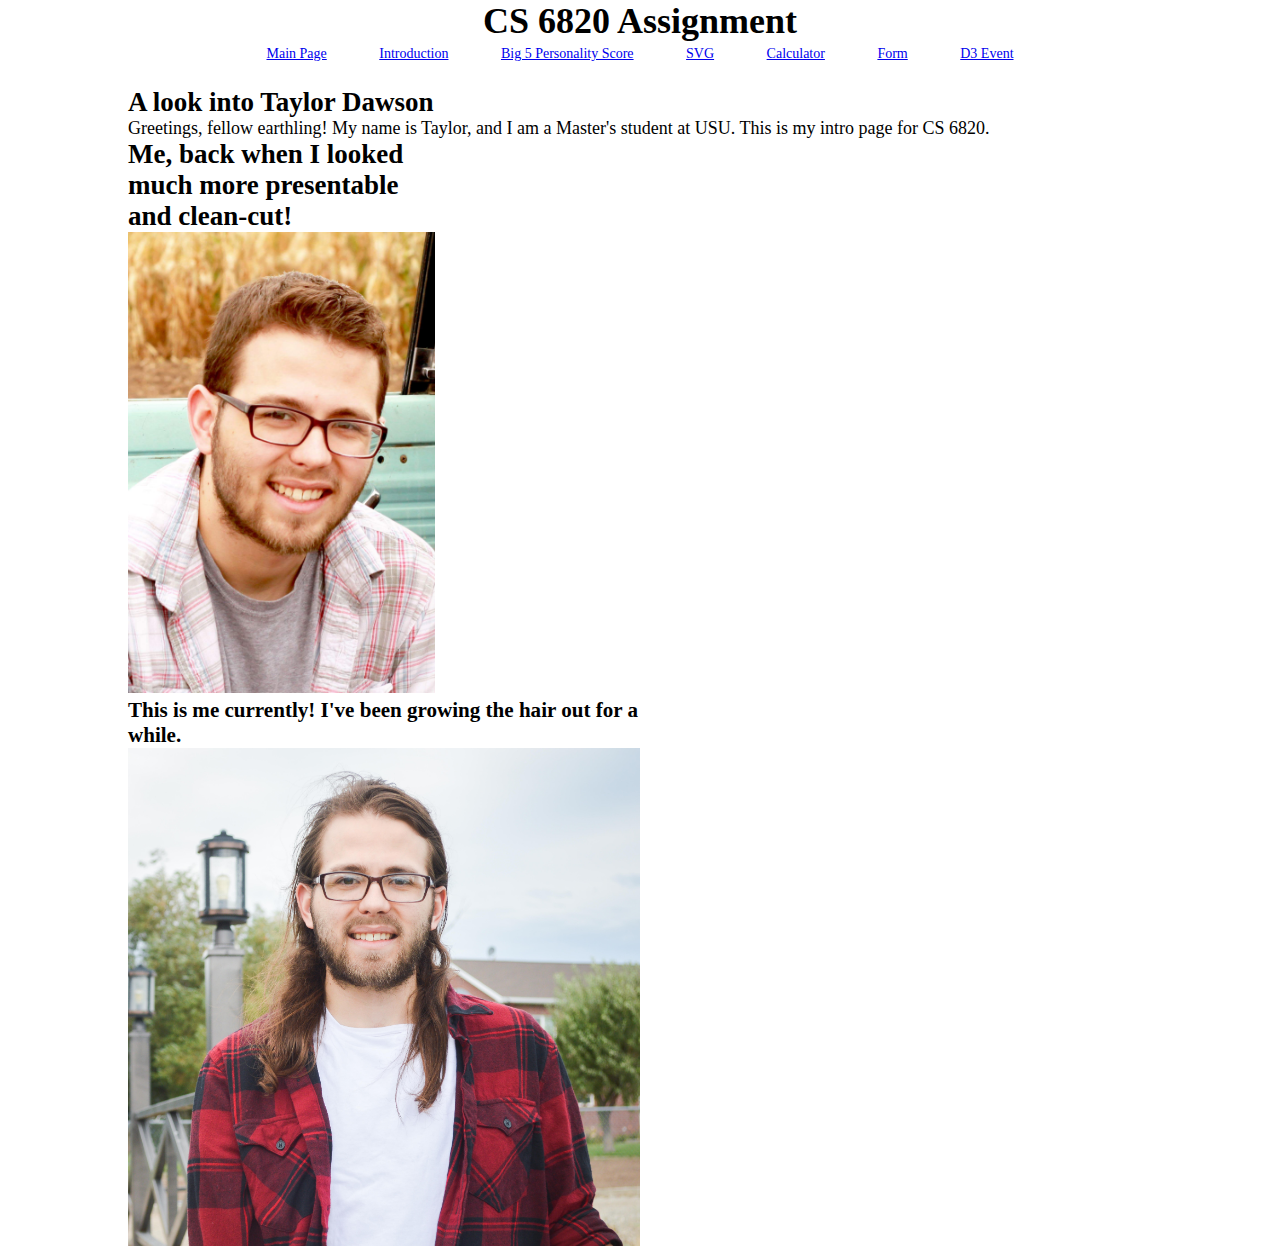
<file: index.html>
<!DOCTYPE html>
<html lang="en">
  <head>
    <meta charset="UTF-8" />
    <meta http-equiv="X-UA-Compatible" content="IE=edge" />
    <meta name="viewport" content="width=device-width, initial-scale=1.0" />
    <link rel="stylesheet" href="css/main.css" />
    <title>Assignment Main Page</title>
  </head>
  <body>
    <div class="container">
      <header>
        <h1>CS 6820 Assignment</h1>

        <nav>
          <a href="index.html">Main Page</a>
          <a href="introduction.html">Introduction</a>
          <a href="big5.html">Big 5 Personality Score</a>
          <a href="svg.html">SVG</a>
          <a href="calculator.html">Calculator</a>
          <a href="form.html">Form</a>
          <a href="d3event.html">D3 Event</a>
        </nav>
      </header>

      <h2>A look into Taylor Dawson</h2>
      <p>
        Greetings, fellow earthling! My name is Taylor, and I am a Master's
        student at USU. This is my intro page for CS 6820.
      </p>

      <section class="pics-and-info">
        <div class="old-pic-container">
          <h2>Me, back when I looked much more presentable and clean-cut!</h2>
          <img src="images/me_old.jpg" alt="A picture of me with short hair" />
        </div>

        <div class="fam-pic-container">
          <h3>
            This is me currently! I've been growing the hair out for a while.
          </h3>
          <img
            src="images/me.jpg"
            alt="A current picture of me and my family"
          />
        </div>
      </section>
    </div>
  </body>
</html>
</file>
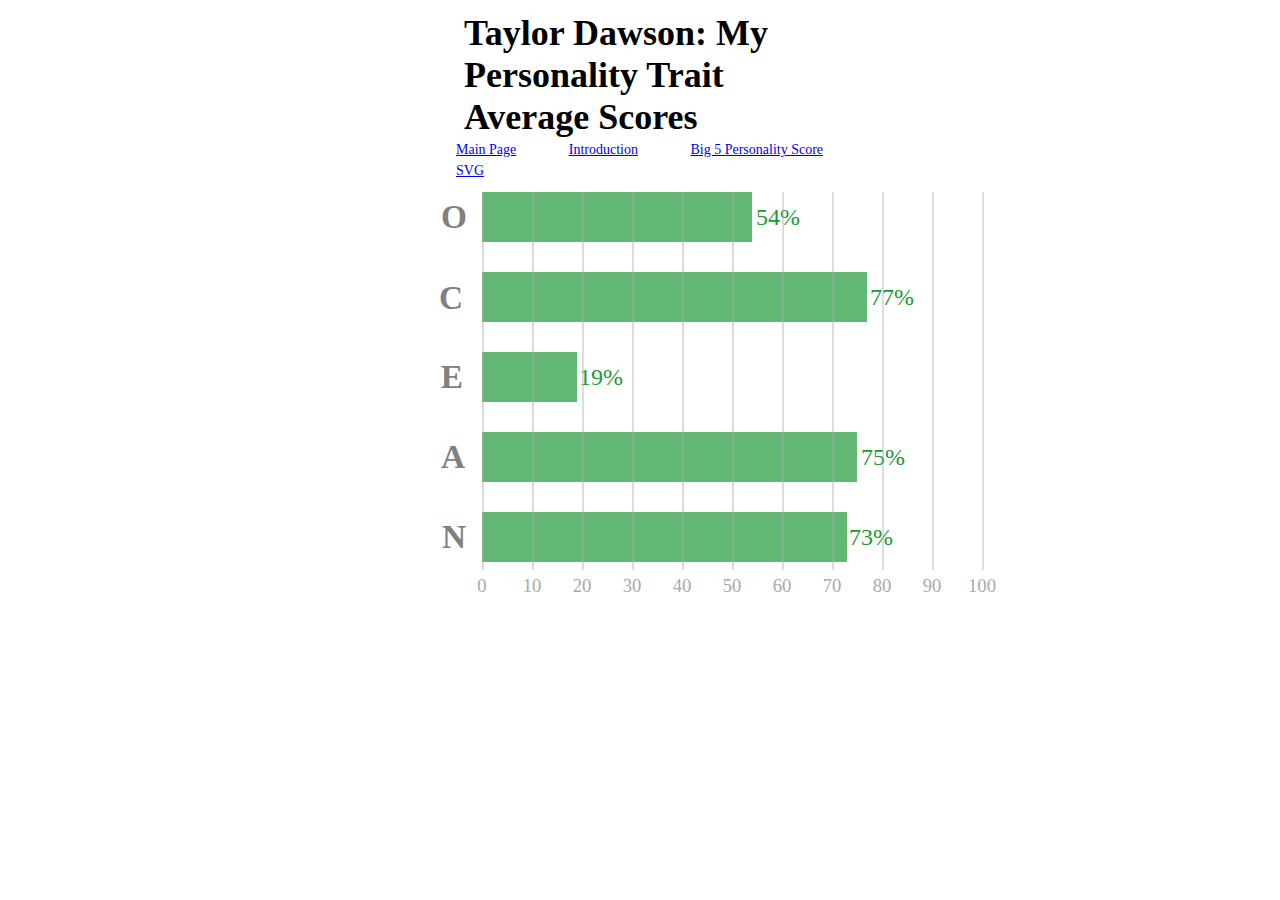
<file: big5.html>
<!DOCTYPE html>
<html lang="en">
  <head>
    <meta charset="UTF-8" />
    <meta http-equiv="X-UA-Compatible" content="IE=edge" />
    <meta name="viewport" content="width=device-width, initial-scale=1.0" />

    <link rel="stylesheet" href="css/main.css" />
    <link rel="stylesheet" href="css/big5.css" />
    <title>Big 5 Personality Test Results</title>
  </head>
  <body>
    <div class="container">
      <header class="header">
        <h1>Taylor Dawson: My Personality Trait Average Scores</h1>
        <nav>
          <a href="index.html">Main Page</a>
          <a href="introduction.html">Introduction</a>
          <a href="big5.html">Big 5 Personality Score</a>
          <a href="svg.html">SVG</a>
        </nav>
      </header>

      <main>
        <section class="section-graph">
          <div class="bar-graph">
            <svg width="600" height="400">
              <g>
                <text class=ylabel x="35" y="36">O</text>
                <text class=ylabel x="31" y="117">C</text>
                <text class=ylabel x="31" y="196">E</text>
                <text class=ylabel x="33" y="276">A</text>
                <text class=ylabel x="34" y="356">N</text>
              </g>
              <g>
                <!-- <text class=ylabel x="35" y="36">O</text> -->
                <rect class="bar bar--O" x="50"/>
                <text class="percentage-text" x="54%" dy="33">54%</text>
              </g>
              <g>
                <!-- <text class=ylabel x="33" y="117">C</text> -->
                <rect class="bar bar--C" y="20%" x="50" />
                <text class="percentage-text" x="73%" dy="113">77%</text>
              </g>
              <g>
                <!-- <text class=ylabel x="35" y="200">E</text> -->
                <rect class="bar bar--E" y="40%"  x="50"/>
                <text class="percentage-text" x="24.5%" dy="193">19%</text>
              </g>
              <g>
                <!-- <text class=ylabel x="35" y="275">A</text> -->
                <rect class="bar bar--A" y="60%" x="50" />
                <text class="percentage-text" x="71.5%" dy="273">75%</text>
              </g>
              <g>
                <!-- <text class=ylabel x="35" y="360">N</text> -->
                <rect class="bar bar--N" y="80%" x="50" />
                <text class="percentage-text" x="69.5%" dy="353">73%</text>
              </g>
              <g class="markers">
                <rect class="background-line"
                  x="50"
                  y="-10"
                ></rect>
                <rect class="background-line"
                  x="100"
                  y="-10"
                ></rect>
                <rect class="background-line"
                  x="150"
                  y="-10"
                ></rect>
                <rect class="background-line"
                  x="200"
                  y="-10"
                ></rect>
                <rect class="background-line"
                  x="250"
                  y="-10"
                ></rect>
                <rect class="background-line"
                  x="300"
                  y="-10"
                ></rect>
                ></rect>
                <rect class="background-line"
                  x="350"
                  y="-10"
                ></rect>
                ></rect>
                <rect class="background-line"
                  x="400"
                  y="-10"
                ></rect>
                ></rect>
                <rect class="background-line"
                  x="450"
                  y="-10"
                ></rect>
                ></rect>
                <rect class="background-line"
                  x="500"
                  y="-10"
                ></rect>
                ></rect>
                <rect class="background-line"
                  x="550"
                  y="-10"
                ></rect>
              </g>
              <g class="x-axis">
                <text class="xlabel" x="50" y="100%">0</text>
                <text class="xlabel" x="100" y="100%">10</text>
                <text class="xlabel" x="150" y="100%">20</text>
                <text class="xlabel" x="200" y="100%">30</text>
                <text class="xlabel" x="250" y="100%">40</text>
                <text class="xlabel" x="300" y="100%">50</text>
                <text class="xlabel" x="350" y="100%">60</text>
                <text class="xlabel" x="400" y="100%">70</text>
                <text class="xlabel" x="450" y="100%">80</text>
                <text class="xlabel" x="500" y="100%">90</text>
                <text class="xlabel" x="550" y="100%">100</text>
              </g>
            </svg>
          </div>


          <div class="graph">
            <div class="y-axis">
              <span class="ylabel">O</span>
              <span class="ylabel">C</span>
              <span class="ylabel">E</span>
              <span class="ylabel">A</span>
              <span class="ylabel">N</span>
            </div>

            <svg width="600" height="400">
              <g>
                <rect class="bar bar--O" x="10%" />
                <text class="percentage-text" x="51%" dy="32">54%</text>
              </g>
              <g>
                <rect class="bar bar--C" y="20%" />
                <text class="percentage-text" x="70%" dy="112">77%</text>
              </g>
              <g>
                <rect class="bar bar--E" y="40%" />
                <text class="percentage-text" x="18%" dy="193">19%</text>
              </g>
              <g>
                <rect class="bar bar--A" y="60%" />
                <text class="percentage-text" x="69%" dy="274">75%</text>
              </g>
              <g>
                <rect class="bar bar--N" y="80%" />
                <text class="percentage-text" x="67%" dy="353">73%</text>
              </g>
              <g class="markers">
                <rect class="background-line"
                  x="0%"
                  y="0"
                ></rect>
                <rect class="background-line"
                  x="9%"
                  y="0"
                ></rect>
                <rect class="background-line"
                  x="18%"
                  y="0"
                ></rect>
                <rect class="background-line"
                  x="27%"
                  y="0"
                ></rect>
                <rect class="background-line"
                  x="36%"
                  y="0"
                ></rect>
                <rect class="background-line"
                  x="45%"
                  y="0"
                ></rect>
                ></rect>
                <rect class="background-line"
                  x="54%"
                  y="0"
                ></rect>
                ></rect>
                <rect class="background-line"
                  x="63%"
                  y="0"
                ></rect>
                ></rect>
                <rect class="background-line"
                  x="72%"
                  y="0"
                ></rect>
                ></rect>
                <rect class="background-line"
                  x="81%"
                  y="0"
                ></rect>
                ></rect>
                <rect class="background-line"
                  x="90%"
                  y="0"
                ></rect>
              </g>
              <g class="x-axis">
                <text fill="#0074d9" x="0" y="100%">0</text>
                <text fill="#0074d9" x="9%" y="100%">10</text>
                <text fill="#0074d9" x="18%" y="100%">20</text>
                <text fill="#0074d9" x="27%" y="100%">30</text>
                <text fill="#0074d9" x="36%" y="100%">40</text>
                <text fill="#0074d9" x="45%" y="100%">50</text>
                <text fill="#0074d9" x="54%" y="100%">60</text>
                <text fill="#0074d9" x="63%" y="100%">70</text>
                <text fill="#0074d9" x="72%" y="100%">80</text>
                <text fill="#0074d9" x="82%" y="100%">90</text>
                <text fill="#0074d9" x="90%" y="100%">100</text>
              </g>
              <!-- <rect class="bar bar--O" />
              <rect class="bar bar--C" />
              <rect class="bar bar--E" />
              <rect class="bar bar--A" />
              <rect class="bar bar--N" /> -->
            </svg>

            <!-- <div class="x-axis">
              <span class="xlabel">0</span>
              <span class="xlabel">10</span>
              <span class="xlabel">20</span>
              <span class="xlabel">30</span>
              <span class="xlabel">40</span>
              <span class="xlabel">50</span>
              <span class="xlabel">60</span>
              <span class="xlabel">70</span>
              <span class="xlabel">80</span>
              <span class="xlabel">90</span>
              <span class="xlabel">100</span>
            </div> -->
          </div>
        </section>
      </main>

      <!-- <div class="graph">
        <div class="y-axis">
          <span class="ylabel">O</span>
          <span class="ylabel">C</span>
          <span class="ylabel">E</span>
          <span class="ylabel">A</span>
          <span class="ylabel">N</span>
        </div>

        <div class="bars">
          <svg width="600" height="400">
            <rect class="bar bar--O" />
          </svg>
          <svg width="600" height="400">
            <rect class="bar bar--C" />
          </svg>
          <svg width="600" height="400">
            <rect class="bar bar--E" />
          </svg>
          <svg width="600" height="400">
            <rect class="bar bar--A" />
          </svg>
          <svg width="600" height="400">
            <rect class="bar bar--N" />
          </svg>
        </div>

        <div class="x-axis">X Axis</div>
      </div> -->
    </div>
  </body>
</html>
</file>
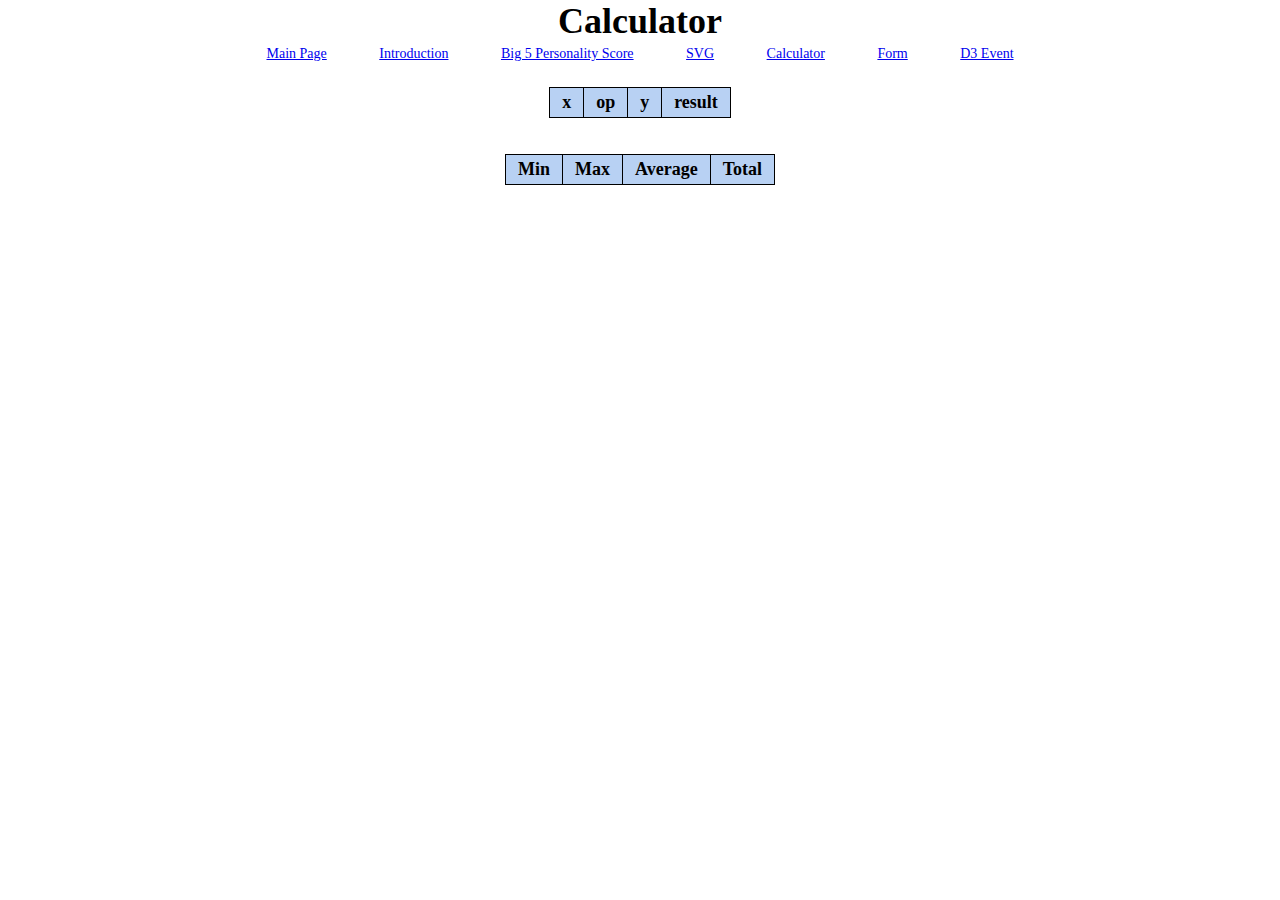
<file: calculator.html>
<!DOCTYPE html>
<html lang="en">
  <head>
    <meta charset="UTF-8" />
    <meta http-equiv="X-UA-Compatible" content="IE=edge" />
    <meta name="viewport" content="width=device-width, initial-scale=1.0" />
    <link rel="stylesheet" href="css/calculator.css" />
    <link rel="stylesheet" href="css/main.css" />
    <title>Calculator Assignment</title>
  </head>
  <body>
    <div class="calc__container">
      <header>
        <h1>Calculator</h1>

        <nav>
          <a href="index.html">Main Page</a>
          <a href="introduction.html">Introduction</a>
          <a href="big5.html">Big 5 Personality Score</a>
          <a href="svg.html">SVG</a>
          <a href="calculator.html">Calculator</a>
          <a href="form.html">Form</a>
          <a href="d3event.html">D3 Event</a>
        </nav>
        </nav>
      </header>

      <div class="table center">
        <script>
          //Create table
          document.write("<table>");
          document.write(
            `<tr class="center">
              <th>x</th>
              <th>op</th>
              <th>y</th>
              <th>result</th>
              </tr>`
          );
  
          //Start calculator loop
          let continueLoop = true;
          let min = Number.MAX_SAFE_INTEGER;
          let max = Number.MIN_SAFE_INTEGER;
          let numRows = 0;
          let total = 0;
          do {
            //Get input values
            let xValue = prompt("Please enter a value for x:");
            if (xValue == null) {
              break;
            }
  
            let operator = prompt("Please enter an operator:");
            if (operator == null) {
              break;
            }
  
            let yValue = prompt("Please enter a value for y:");
            if (yValue == null) {
              break;
            }
  
            //Print table row
            document.write("<tr>");
            document.write(
              `<td>${xValue}</td>
            <td>${operator}</td>
            <td>${yValue}</td>`
            );
  
            //Assign correct result. If any incorrect values were entered,
            //Print correct error message
            let result;
            xValue = parseFloat(xValue);
            yValue = parseFloat(yValue);

            if (
              operator !== "+" &&
              operator !== "-" &&
              operator !== "*" &&
              operator !== "/" &&
              operator !== "%"
            ) {
              result = "Computation Error";
            } else if (isNaN(yValue) || isNaN(xValue)) {
              result = "Invalid numeric input";
            } else {
              switch (operator) {
                case "+":
                  result = xValue + yValue;
                  break;
                case "-":
                  result = xValue - yValue;
                  break;
                case "*":
                  result = xValue * yValue;
                  break;
                case "/":
                  result = xValue / yValue;
                  break;
                default:
                  result = xValue % yValue;
              }

              //Increment num rows
              numRows++;

              //Check for new max/min
              if(result > max){
                max = result;
              }

              if(result < min){
                min = result;
              }

              //Update running total
              total += result;
  
            }
            document.write(`<td>${result}</td>`);
            document.write("</tr>");
          } while (continueLoop);
  
          //Finish table
          document.write("</table>");

          //Define max/min/avg/total table
          document.write("<table>");
          document.write(
            `<tr class="center">
              <th>Min</th>
              <th>Max</th>
              <th>Average</th>
              <th>Total</th>
              </tr>`
          );

          //Only fill in rows if there were rows with valid data in original table
          if(numRows > 0){
            document.write("<tr>");
            document.write(
              `<td>${min}</td>
            <td>${max}</td>
            <td>${(total / numRows).toFixed(2)}</td>
            <td>${total}</td>`
            );
            
            document.write("</tr>");
          }

          document.write("</table>");
  
        </script>
      </div>
    </div>

    


    <!-- <script src="js/calculator.js"></script> -->
  </body>
</html>
</file>
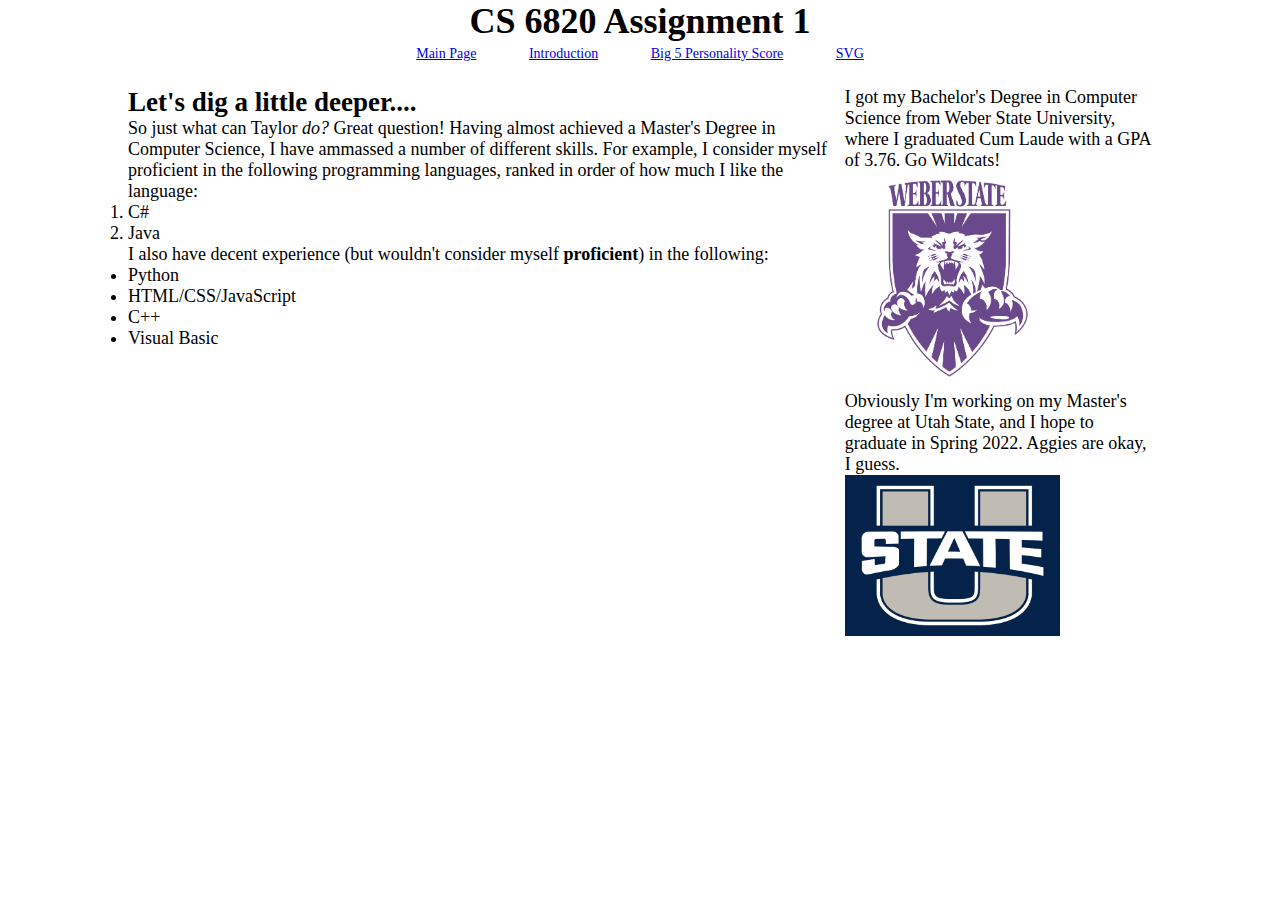
<file: introduction.html>
<!DOCTYPE html>
<html lang="en">
  <head>
    <meta charset="UTF-8" />
    <meta http-equiv="X-UA-Compatible" content="IE=edge" />
    <meta name="viewport" content="width=device-width, initial-scale=1.0" />
    <link rel="stylesheet" href="css/main.css" />
    <title>My Introduction</title>
  </head>
  <body>
    <div class="container">
      <header>
        <h1>CS 6820 Assignment 1</h1>

        <nav>
          <a href="index.html">Main Page</a>
          <a href="introduction.html">Introduction</a>
          <a href="big5.html">Big 5 Personality Score</a>
          <a href="svg.html">SVG</a>
        </nav>
      </header>

      <div class="bio-container">
        <section class="about-me-section">
          <h2>Let's dig a little deeper....</h2>
          <p>
            So just what can Taylor <em>do?</em> Great question! Having almost
            achieved a Master's Degree in Computer Science, I have ammassed a
            number of different skills. For example, I consider myself
            proficient in the following programming languages, ranked in order
            of how much I like the language:
          </p>
          <ol>
            <li>C#</li>
            <li>Java</li>
          </ol>

          <p>
            I also have decent experience (but wouldn't consider myself
            <strong>proficient</strong>) in the following:
          </p>
          <ul>
            <li>Python</li>
            <li>HTML/CSS/JavaScript</li>
            <li>C++</li>
            <li>Visual Basic</li>
          </ul>
        </section>
        <aside class="school-box">
          <p>
            I got my Bachelor's Degree in Computer Science from Weber State
            University, where I graduated Cum Laude with a GPA of 3.76. Go
            Wildcats!
          </p>
          <img
            class="school-pic"
            src="images/weber_logo.png"
            alt="A current picture of me and my family"
          />

          <p>
            Obviously I'm working on my Master's degree at Utah State, and I
            hope to graduate in Spring 2022. Aggies are okay, I guess.
          </p>
          <img
            class="school-pic"
            src="images/utah_state_logo.jpg"
            alt="A current picture of me and my family"
          />
        </aside>
      </div>
    </div>
  </body>
</html>
</file>
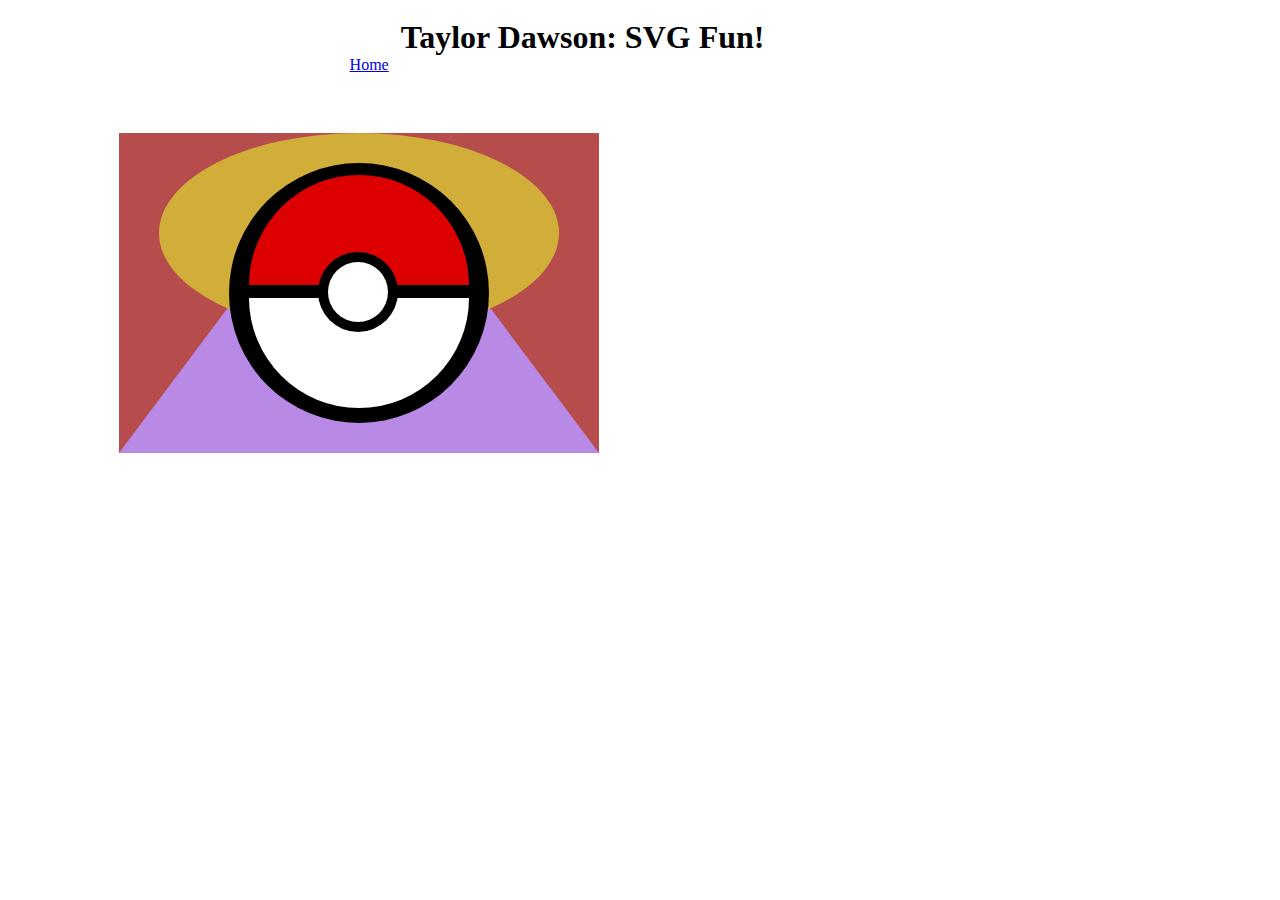
<file: svg.html>
<!DOCTYPE html>
<html lang="en">
  <head>
    <meta charset="UTF-8" />
    <meta http-equiv="X-UA-Compatible" content="IE=edge" />
    <meta name="viewport" content="width=device-width, initial-scale=1.0" />

    <link rel="stylesheet" href="css/svg.css" />
    <title>SVG Page</title>
  </head>
  <body>
    <div class="container">
      <header class="header">
        <h1>Taylor Dawson: SVG Fun!</h1>
        <a href="index.html">Home</a>
      </header>

      <svg width="600" height="400">
        <rect class="background" x="10%" y="10%" />
        <polygon
          class="triangle"
          x="100"
          y="1000"
          points="300,40 540,360 60,360"
        />

        <ellipse class="ellipse" cx="300" cy="140" rx="200" ry="100" />

        <circle class="black-fill" r="130" cx="50%" cy="50%" />
        <svg width="260" height="130" x="170" y="62">
          <circle class="top-half" r="110" cx="50%" cy="100%" />
        </svg>

        <svg width="260" height="130" x="170" y="205">
          <circle class="bottom-half" r="110" cx="50%" cy="0%" />
        </svg>

        <svg width="260" height="130" x="169" y="134">
          <circle class="black-fill" r="40" cx="50%" cy="50%" />
        </svg>

        <svg width="260" height="130" x="169" y="134">
          <circle class="middle-circle" r="30" cx="50%" cy="50%" />
        </svg>
      </svg>
    </div>
  </body>
</html>
</file>
<file: css/main.css>
/*
SPACING SYSTEM (px)
2 / 4 / 8 / 12 / 16 / 24 / 32 / 48 / 64 / 80 / 96 / 128

FONT SIZE SYSTEM (px)
10 / 12 / 14 / 16 / 18 / 20 / 24 / 30 / 36 / 44 / 52 / 62 / 74 / 86 / 98
*/

* {
  padding: 0;
  margin: 0;
  box-sizing: border-box;
}

html {
  font-size: 62.5%;
}

nav a {
  padding: 0 2.4rem;
  display: flexbox;
  font-size: 1.4rem;
}

body {
  font-size: 1.8rem;
}

header {
  display: flex;
  flex-direction: column;
  align-items: center;
  margin-bottom: 2.4rem;
}

.old-pic-container {
  width: 30%;
}

.old-pic-container img {
  height: 100%;
  width: 100%;
}

.fam-pic-container {
  width: 50%;
}

.fam-pic-container img {
  height: 100%;
  width: 100%;
}

.container {
  width: 80%;
  margin: 0 auto;
}

.bio-container {
  display: flex;
  justify-content: center;
}

.about-me-section {
  width: 70%;
}

.school-box {
  width: 30%;
  /* width: 50%; */
}

.school-pic {
  width: 70%;
}
</file>
<file: css/big5.css>
* {
  padding: 0;
  margin: 0;
  box-sizing: border-box;
}

html {
  font-size: 62.5%;
}

body {
  font-family: Calibri;
}

h1 {
  width: 100%;
  padding: 0 3.2rem;
  margin: 0 auto;
}

.container {
  max-width: 120rem;
  padding: 0 3.2rem;
  margin: 0 auto;
}

.section-graph {
  width: 50%;
  padding: 0 3.2rem;
  margin: 0 auto;
}

.header {
  width: 50%;
  padding: 0 3.2rem;
  margin: 1.2rem auto;
}

.graph {
  display: none;
  grid-template-columns: 1fr 8fr;
  grid-template-rows: 5fr;
  gap: 1rem;
}

.graph-bar {
  display: flex;
  align-items: center;
  justify-content: center;
}

.bars {
  display: grid;
  row-gap: 3rem;
  /* align-items: center; */
  /* grid-template-rows: repeat(5, 1fr); */
}

.bar {
  fill: #1e9937;
  opacity: 0.7;
  font-size: 24pt;
  font-weight: bold;
  height: 5rem;
}

.bar--O {
  width: 270px;
}

.bar--C {
  width: 385px;
}

.bar--E {
  width: 95px;
}

.bar--A {
  width: 375px;
}

.bar--N {
  width: 365px;
}

.percentage-text {
  fill: #1e9937;
  font-size: 2.4rem;
}

.background-line {
  fill: #aaa;
  opacity: 0.4;
  width: 2px;
  height: 97%;
}

.x-axis {
  grid-column: 2 / -1;
  display: flex;
  justify-content: center;
  gap: 2.4rem;
}

.ylabel {
  font-size: 25pt;
  fill: gray;
  font-weight: bold;
  text-anchor: end;
}

.xlabel {
  fill: #aaa;
  font-size: 14pt;
  text-anchor: middle;
}

.text-test {
  width: 50%;
}
</file>
<file: css/calculator.css>
.table tr:nth-child(odd) {
  background: #b8d1f3;
}

.table tr:nth-child(even) {
  background: #dae5f4;
}

.calc__container {
  width: 80%;
  margin: 0 auto;
}

.center {
  margin-left: auto;
  margin-right: auto;
}

table,
th,
td {
  border: 1px solid black;
  border-collapse: collapse;
  padding: 0.4rem 1.2rem;
  margin-left: auto;
  margin-right: auto;
}

table {
  margin-bottom: 3.6rem;
}
</file>
<file: css/svg.css>
h1 {
  width: 100%;
  padding: 0 3.2rem;
  margin: 0 auto;
}

.container {
  max-width: 120rem;
  padding: 0 3.2rem;
  margin: 0 auto;
}

.header {
  width: 50%;
  padding: 0 3.2rem;
  margin: 1.2rem auto;
}

.background {
  fill: rgb(151, 0, 0);
  opacity: 0.7;
  height: 80%;
  width: 80%;
}

.black-fill {
  fill: #000;
}

.top-half {
  fill: rgb(221, 0, 0);
}

.bottom-half {
  fill: #fff;
}

.middle-circle {
  fill: #fff;
}

.triangle {
  fill: rgb(185, 137, 230);
}

.ellipse {
  fill: rgb(209, 174, 57);
}
</file>
